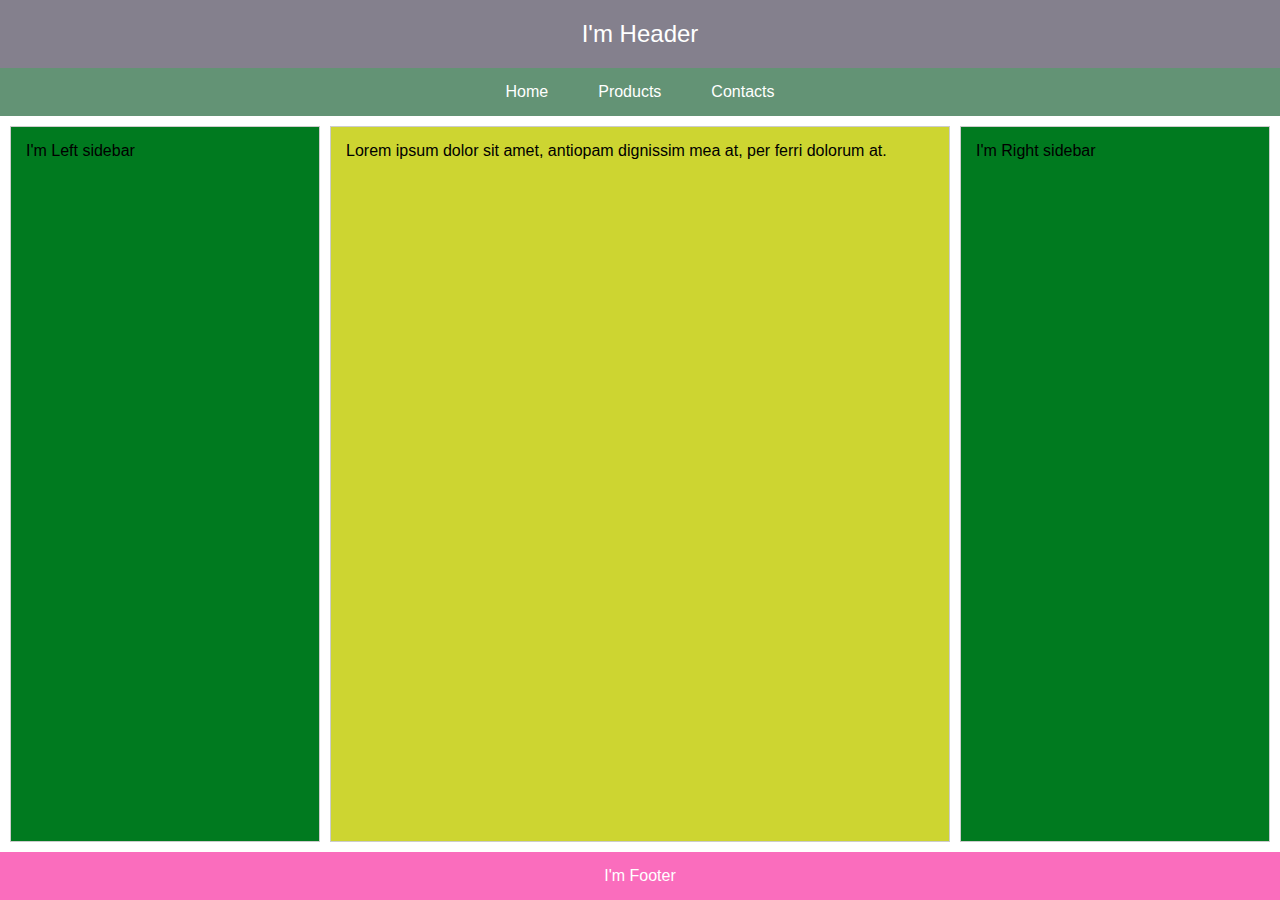
<file: index.html>
<!DOCTYPE html>
<head lang="en">
<head>
  <meta charset="UTF-8" />
  <meta name="viewport" content="width=device-width, initial-scale=1.0"/>
  <title>Responsive Flex Layout</title>
  <link rel="stylesheet" href="style.css">
</head>
<body>
  <div class="container">
    <header>I'm Header</header>

    <nav>
      <a href="#">Home</a>
      <a href="#">Products</a>
      <a href="#">Contacts</a>
    </nav>

    <div class="content">
      <div class="left-sidebar">I'm Left sidebar</div>
      <div class="main-content">
        Lorem ipsum dolor sit amet, antiopam dignissim mea at, per ferri dolorum at.
      </div>
      <div class="right-sidebar">I'm Right sidebar</div>
    </div>

    <footer>I'm Footer</footer>
  </div>
</body>

</html>
</file>
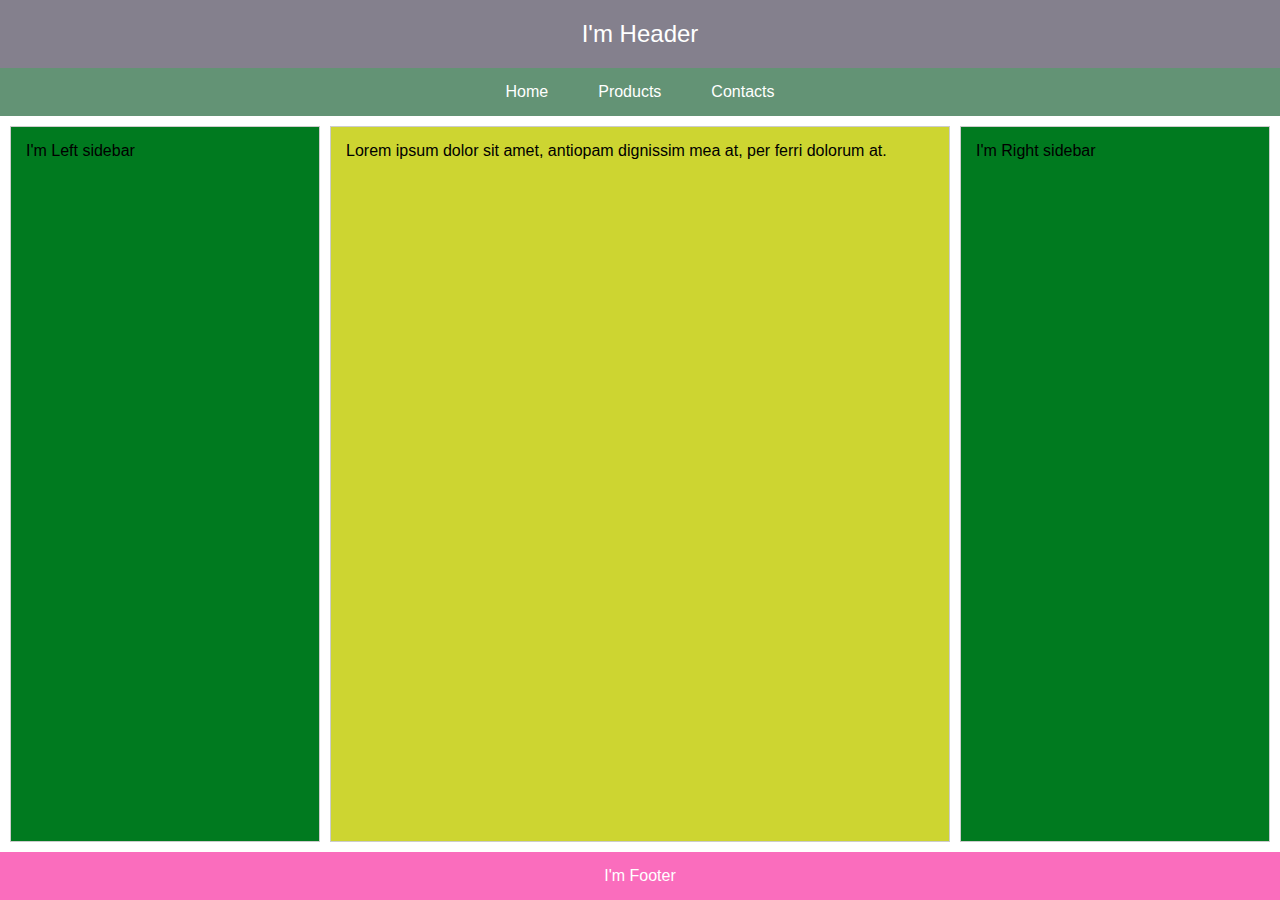
<file: layout.html>
<!DOCTYPE html>
<head lang="en">
<head>
  <meta charset="UTF-8" />
  <meta name="viewport" content="width=device-width, initial-scale=1.0"/>
  <title>Responsive Flex Layout</title>
  <link rel="stylesheet" href="layout.css">
</head>
<body>
  <div class="container">
    <header>I'm Header</header>

    <nav>
      <a href="#">Home</a>
      <a href="#">Products</a>
      <a href="#">Contacts</a>
    </nav>

    <div class="content">
      <div class="left-sidebar">I'm Left sidebar</div>
      <div class="main-content">
        Lorem ipsum dolor sit amet, antiopam dignissim mea at, per ferri dolorum at.
      </div>
      <div class="right-sidebar">I'm Right sidebar</div>
    </div>

    <footer>I'm Footer</footer>
  </div>
</body>

</html>
</file>
<file: style.css>
* {
      box-sizing: border-box;
      margin: 0;
      padding: 0;
    }

    body {
      font-family: Arial, sans-serif;
    }

    .container {
      display: flex;
      flex-direction: column;
      min-height: 100vh;
    }

    header {
      background-color: #84808d;
      color: white;
      text-align: center;
      padding: 20px;
      font-size: 1.5rem;
    }

    nav {
      display: flex;
      justify-content: center;
      background-color: #639375;
      padding: 10px;
      flex-wrap: wrap;
    }

    nav a {
      color: white;
      text-decoration: none;
      margin: 0 15px;
      padding: 5px 10px;
    }

    .content {
      display: flex;
      flex: 1;
      padding: 10px;
      gap: 10px;
      flex-wrap: wrap;
    }

    .left-sidebar,
    .right-sidebar,
    .main-content {
      padding: 15px;
      border: 1px solid #ccc;
      min-height: 100px;
    }

    .left-sidebar,
    .right-sidebar {
      background-color: #007a1f;
      flex: 1 1 200px;
    }

    .main-content {
      background-color: #cdd531;
      flex: 2 1 400px;
    }

    footer {
      background-color: #fa6dbd;
      color: rgb(255, 255, 255);
      text-align: center;
      padding: 15px;
    }

   
    @media (max-width: 768px) {
      nav {
        flex-direction: column;
        align-items: center;
      }

      .content {
        flex-direction: column;
      }

      .left-sidebar,
      .right-sidebar,
      .main-content {
        flex: 1 1 100%;
      }
    }
</file>
<file: layout.css>
* {
      box-sizing: border-box;
      margin: 0;
      padding: 0;
    }

    body {
      font-family: Arial, sans-serif;
    }

    .container {
      display: flex;
      flex-direction: column;
      min-height: 100vh;
    }

    header {
      background-color: #84808d;
      color: white;
      text-align: center;
      padding: 20px;
      font-size: 1.5rem;
    }

    nav {
      display: flex;
      justify-content: center;
      background-color: #639375;
      padding: 10px;
      flex-wrap: wrap;
    }

    nav a {
      color: white;
      text-decoration: none;
      margin: 0 15px;
      padding: 5px 10px;
    }

    .content {
      display: flex;
      flex: 1;
      padding: 10px;
      gap: 10px;
      flex-wrap: wrap;
    }

    .left-sidebar,
    .right-sidebar,
    .main-content {
      padding: 15px;
      border: 1px solid #ccc;
      min-height: 100px;
    }

    .left-sidebar,
    .right-sidebar {
      background-color: #007a1f;
      flex: 1 1 200px;
    }

    .main-content {
      background-color: #cdd531;
      flex: 2 1 400px;
    }

    footer {
      background-color: #fa6dbd;
      color: rgb(255, 255, 255);
      text-align: center;
      padding: 15px;
    }

   
    @media (max-width: 768px) {
      nav {
        flex-direction: column;
        align-items: center;
      }

      .content {
        flex-direction: column;
      }

      .left-sidebar,
      .right-sidebar,
      .main-content {
        flex: 1 1 100%;
      }
    }
</file>
